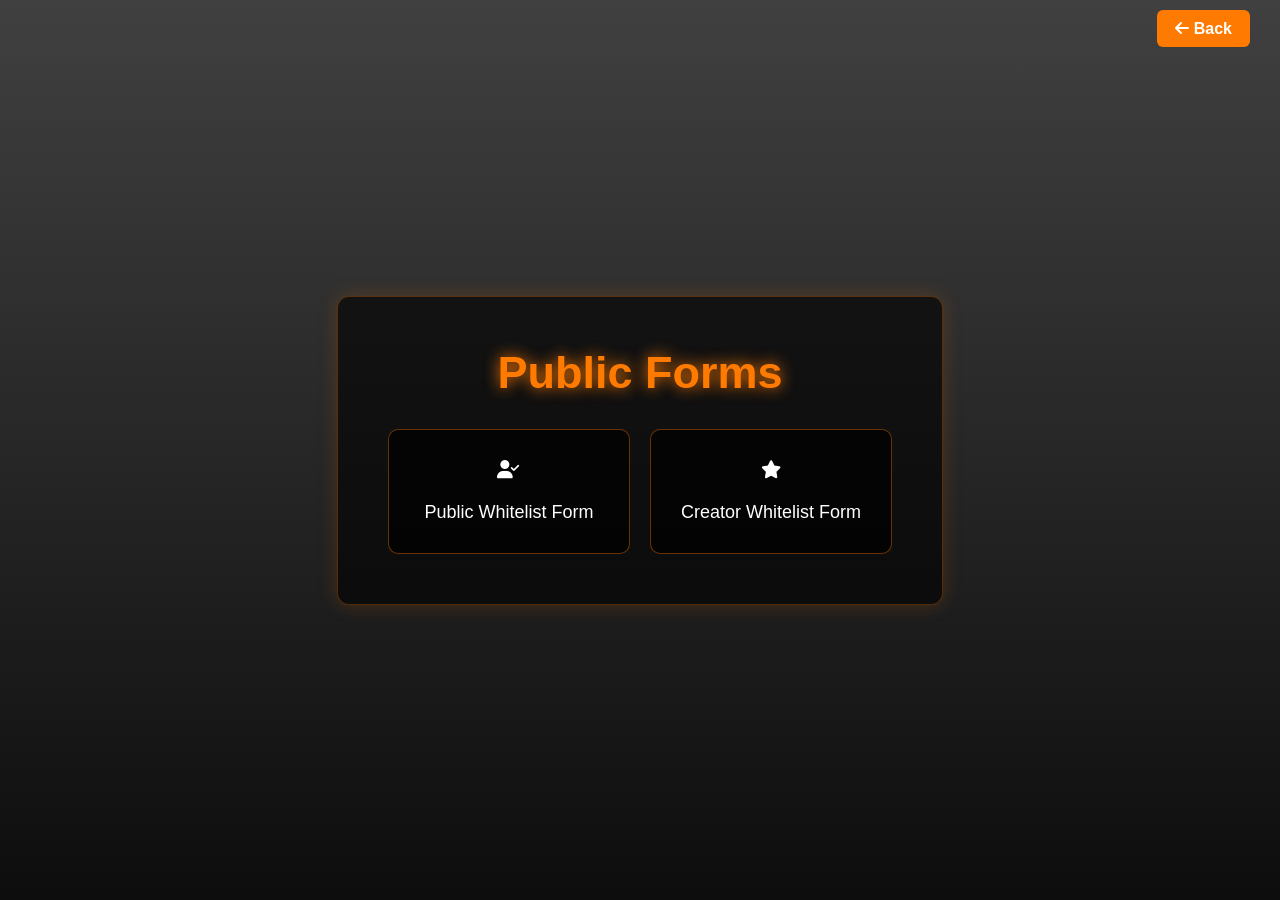
<file: apply.html>
<!DOCTYPE html>
<html lang="en">
<head>
<meta charset="UTF-8">
<meta name="viewport" content="width=device-width, initial-scale=1.0">
<title>Public Forms | ASRP III</title>

<link rel="stylesheet" href="https://cdnjs.cloudflare.com/ajax/libs/font-awesome/6.5.0/css/all.min.css">

<style>

*{
margin:0;
padding:0;
box-sizing:border-box;
font-family:Arial;
}

body{
color:white;
background:
linear-gradient(rgba(0,0,0,.75),rgba(0,0,0,.95)),
url("https://cdn.discordapp.com/attachments/1480621255223935127/1482059146336665772/los-angeles-downtown-buildings-night.jpg")
center/cover no-repeat;
min-height:100vh;
display:flex;
align-items:center;
justify-content:center;
}

/* BACK BUTTON */

.back{
position:absolute;
top:20px;
right:30px;
}

.back a{
text-decoration:none;
color:white;
background:#ff7a00;
padding:10px 18px;
border-radius:6px;
font-weight:bold;
transition:.3s;
}

.back a:hover{
box-shadow:0 0 15px #ff7a00;
}

/* MAIN PANEL */

.container{
text-align:center;
background:rgba(0,0,0,.6);
padding:50px;
border-radius:12px;
border:1px solid rgba(255,120,0,.3);
box-shadow:0 0 20px rgba(255,120,0,.2);
}

.container h1{
font-size:45px;
color:#ff7a00;
margin-bottom:30px;
text-shadow:0 0 15px #ff7a00;
}

/* BUTTON TABLE */

.table{
display:grid;
grid-template-columns:1fr 1fr;
gap:20px;
}

.btn{
background:rgba(0,0,0,.7);
border:1px solid rgba(255,120,0,.4);
padding:30px;
border-radius:10px;
cursor:pointer;
transition:.3s;
font-size:18px;
}

.btn:hover{
transform:translateY(-5px);
box-shadow:0 0 15px rgba(255,120,0,.6);
border-color:#ff7a00;
}

/* POPUP */

.popup{
position:fixed;
top:0;
left:0;
width:100%;
height:100%;
background:rgba(0,0,0,.7);
display:none;
align-items:center;
justify-content:center;
}

.popup-content{
background:#111;
padding:40px;
border-radius:10px;
border:1px solid rgba(255,120,0,.4);
text-align:center;
max-width:400px;
}

.popup-content h2{
color:#ff7a00;
margin-bottom:15px;
}

.popup-content p{
margin-bottom:20px;
font-size:15px;
opacity:.9;
}

.popup-content input{
margin-right:8px;
}

.submit{
margin-top:20px;
background:#ff7a00;
border:none;
padding:12px 20px;
color:white;
border-radius:6px;
cursor:pointer;
font-weight:bold;
}

.submit:hover{
box-shadow:0 0 12px #ff7a00;
}

.close{
margin-top:10px;
display:block;
cursor:pointer;
opacity:.6;
}

.close:hover{
opacity:1;
}

</style>
</head>

<body>

<div class="back">
<a href="index.html"><i class="fa-solid fa-arrow-left"></i> Back</a>
</div>

<div class="container">

<h1>Public Forms</h1>

<div class="table">

<div class="btn" onclick="openPopup('whitelist')">
<i class="fa-solid fa-user-check"></i><br><br>
Public Whitelist Form
</div>

<div class="btn" onclick="openPopup('creator')">
<i class="fa-solid fa-star"></i><br><br>
Creator Whitelist Form
</div>

</div>

</div>

<!-- POPUP -->

<div class="popup" id="popup">

<div class="popup-content">

<h2>Before You Start</h2>

<p>
Please confirm that you understand the rules and agree to answer the quiz honestly before starting the whitelist form.
</p>

<label>
<input type="checkbox" id="agree">
I agree and want to continue
</label>

<br>

<button class="submit" onclick="submitForm()">Submit</button>

<span class="close" onclick="closePopup()">Cancel</span>

</div>

</div>

<script>

let formType = "";

function openPopup(type){
formType = type;
document.getElementById("popup").style.display="flex";
}

function closePopup(){
document.getElementById("popup").style.display="none";
}

function submitForm(){

let agree = document.getElementById("agree");

if(!agree.checked){
alert("Please agree before continuing.");
return;
}

if(formType === "whitelist"){
window.open("https://whitelistform--public.online", "_blank");
}

if(formType === "creator"){
window.open("CREATOR_FORM_LINK", "_blank");
}

closePopup();

}

</script>

</body>
</html>
</file>
